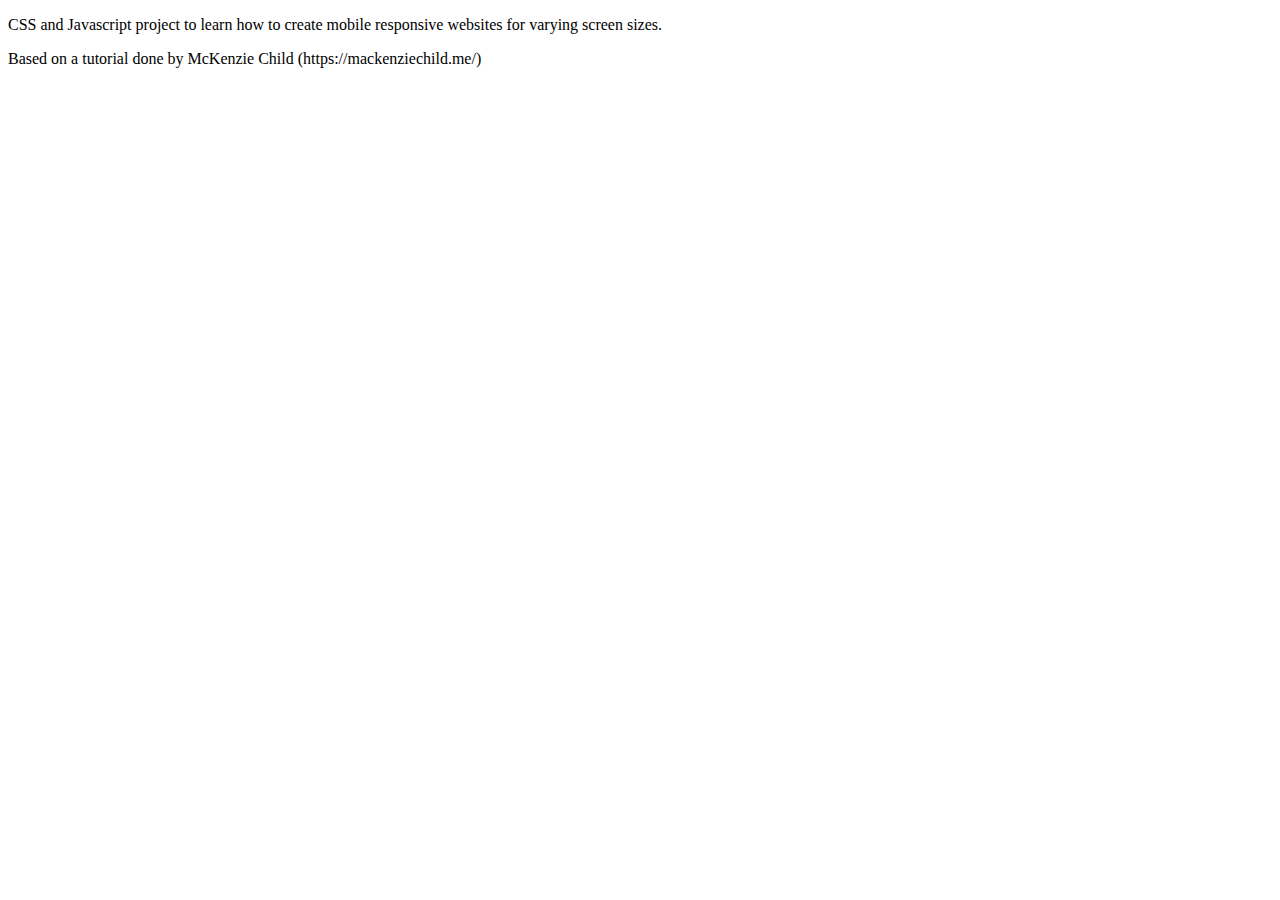
<file: README.html>
<!DOCTYPE html>
<html>
<head>
	<meta charset="utf-8"/>
</head>
<body>
<p>CSS and Javascript project to learn how to create mobile responsive websites for
varying screen sizes.</p>

<p>Based on a tutorial done by McKenzie Child (https://mackenziechild.me/)</p>

</body>
</html>
</file>
